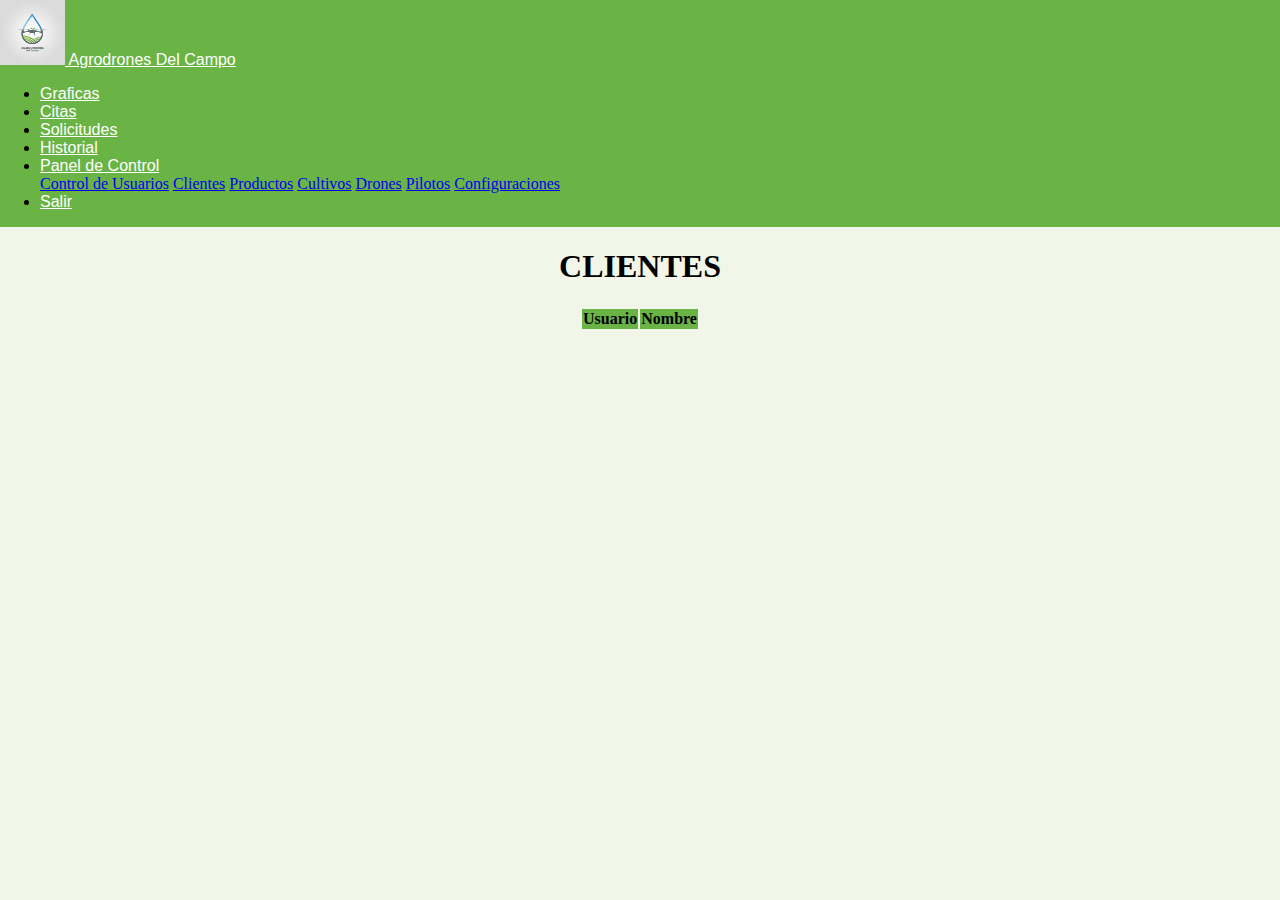
<file: agro_web/clientes.html>
<!DOCTYPE html>
<html lang="en">
<head>
    <meta charset="UTF-8">
    <meta http-equiv="X-UA-Compatible">
    <meta name="viewport" content="width=device-width, initial-scale=1.0">
    <title>Agrodrones del Campo</title>
    <link rel="stylesheet" type="text/css"  href="css/main.css">

    <link rel="stylesheet" href="https://cdnjs.cloudflare.com/ajax/libs/font-awesome/6.2.0/css/all.min.css" integrity="sha512-xh6O/CkQoPOWDdYTDqeRdPCVd1SpvCA9XXcUnZS2FmJNp1coAFzvtCN9BmamE+4aHK8yyUHUSCcJHgXloTyT2A==" crossorigin="anonymous" referrerpolicy="no-referrer" />
    <link rel="stylesheet" href="https://cdn.jsdelivr.net/npm/bootstrap@4.5.3/dist/css/bootstrap.min.css" integrity="sha384-TX8t27EcRE3e/ihU7zmQxVncDAy5uIKz4rEkgIXeMed4M0jlfIDPvg6uqKI2xXr2" crossorigin="anonymous">
</head>
<body>

    <!-- BARRA DE NAVEGACIÓN -->
    <nav class="navbar navbar-expand-md">
        <a class="navbar-brand" href="index.html">
            <img src="images/logo.jpg" alt="Logo" class="img-fluid">
            Agrodrones Del Campo
        </a>
        <div class="collapse navbar-collapse" id="main-navigation">
            <ul class="navbar-nav">
                <li class="nav-item active">
                    <a class="nav-link" href="graficas.html">Graficas</a>
                </li>
                <li class="nav-item">
                    <a class="nav-link" href="citas.html">Citas</a>
                </li>
                <li class="nav-item">
                    <a class="nav-link" href="solicitudes.html">Solicitudes</a>
                </li>
                <li class="nav-item">
                    <a class="nav-link" href="historial.html">Historial</a>
                </li>
                <li class=" nav-item dropdown">
                   <a href="#" id="navbarDropdown" class="nav-link dropdown-toggle" role="button" data-toggle="dropdown" aria-haspopup="true" aria-expanded="false">Panel de Control</a>
                   <div class="dropdown-menu" aria-labelledby="navbarDropdown">
                    <a href="control_usuarios.html" class="dropdown-item">Control de Usuarios</a>
                    <a href="clientes.html" class="dropdown-item">Clientes</a>
                    <a href="productos.html" class="dropdown-item">Productos</a>
                    <a href="cultivos.html" class="dropdown-item">Cultivos</a>
                    <a href="drones.html" class="dropdown-item">Drones</a>
                    <a href="pilotos.html" class="dropdown-item">Pilotos</a>
                    <a href="configuraciones.html" class="dropdown-item">Configuraciones</a>
                   </div>
                </li>
                <li class="nav-item">
                    <a class="nav-link" href="#">Salir</a>
                </li>
            </ul>
        </div>
    </nav>
    <!-- FIN BARRA DE NAVEGACIÓN -->


    <h1>CLIENTES</h1>

      <table class="table table-striped">
        <tr  class="bg-info">

          <th>Usuario</th>
          <th>Nombre</th>
        </tr>
    
        <tbody id="myTable">
            
        </tbody>
    </table>



    <script src="https://code.jquery.com/jquery-3.5.1.slim.min.js" integrity="sha384-DfXdz2htPH0lsSSs5nCTpuj/zy4C+OGpamoFVy38MVBnE+IbbVYUew+OrCXaRkfj" crossorigin="anonymous"></script>
    <script src="https://cdn.jsdelivr.net/npm/bootstrap@4.5.3/dist/js/bootstrap.bundle.min.js" integrity="sha384-ho+j7jyWK8fNQe+A12Hb8AhRq26LrZ/JpcUGGOn+Y7RsweNrtN/tE3MoK7ZeZDyx" crossorigin="anonymous"></script>
    <script src="https://cdn.jsdelivr.net/npm/popper.js@1.16.1/dist/umd/popper.min.js" integrity="sha384-9/reFTGAW83EW2RDu2S0VKaIzap3H66lZH81PoYlFhbGU+6BZp6G7niu735Sk7lN" crossorigin="anonymous"></script>
    <script src="https://cdn.jsdelivr.net/npm/bootstrap@4.5.3/dist/js/bootstrap.min.js" integrity="sha384-w1Q4orYjBQndcko6MimVbzY0tgp4pWB4lZ7lr30WKz0vr/aWKhXdBNmNb5D92v7s" crossorigin="anonymous"></script>

    <script src="js/clientes_table.js"></script>

</body>
</html>
</file>
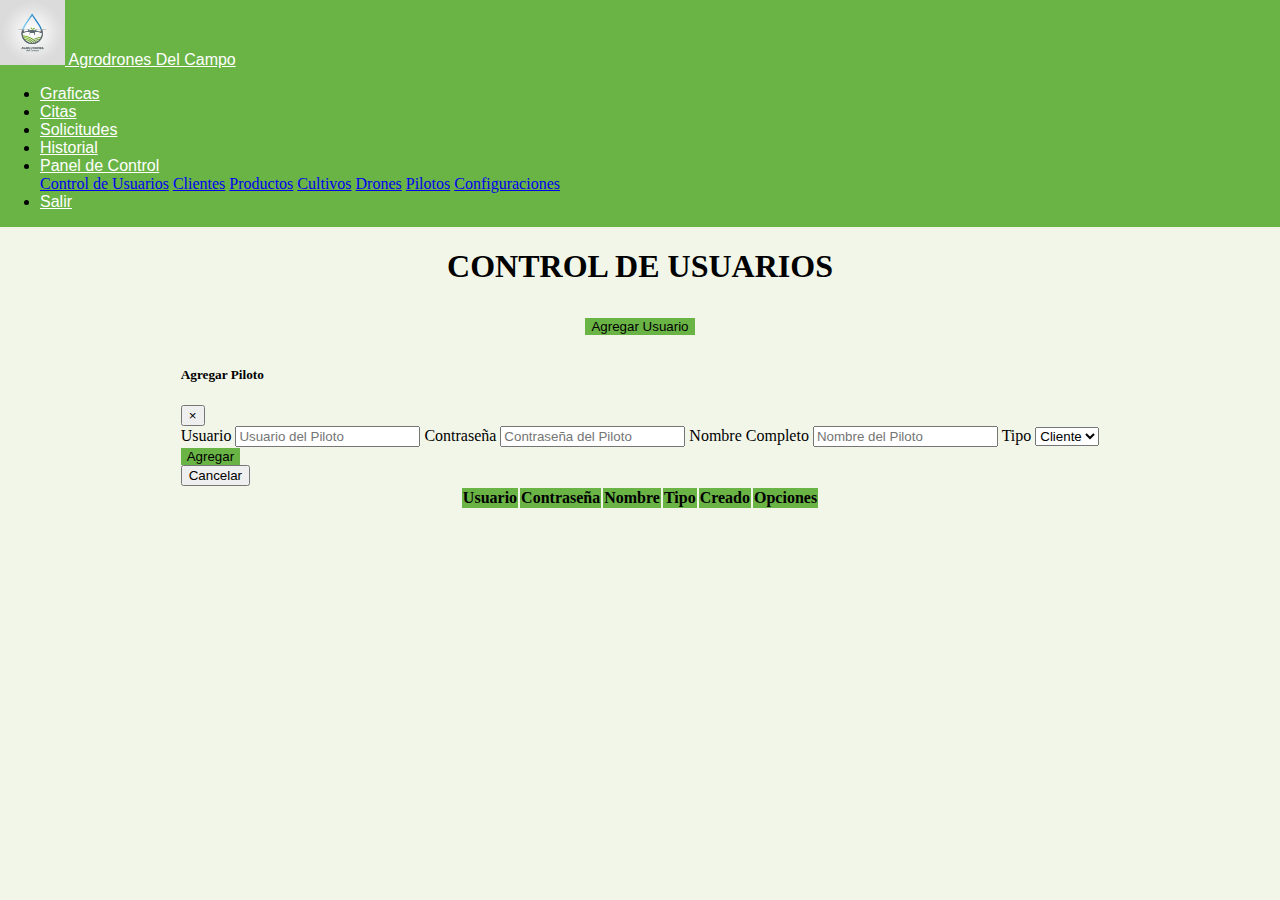
<file: agro_web/control_usuarios.html>
<!DOCTYPE html>
<html lang="en">
<head>
    <meta charset="UTF-8">
    <meta http-equiv="X-UA-Compatible">
    <meta name="viewport" content="width=device-width, initial-scale=1.0">
    <title>Agrodrones del Campo</title>
    <link rel="stylesheet" type="text/css"  href="css/main.css">

    <link rel="stylesheet" href="https://cdnjs.cloudflare.com/ajax/libs/font-awesome/6.2.0/css/all.min.css" integrity="sha512-xh6O/CkQoPOWDdYTDqeRdPCVd1SpvCA9XXcUnZS2FmJNp1coAFzvtCN9BmamE+4aHK8yyUHUSCcJHgXloTyT2A==" crossorigin="anonymous" referrerpolicy="no-referrer" />
    <link rel="stylesheet" href="https://cdn.jsdelivr.net/npm/bootstrap@4.5.3/dist/css/bootstrap.min.css" integrity="sha384-TX8t27EcRE3e/ihU7zmQxVncDAy5uIKz4rEkgIXeMed4M0jlfIDPvg6uqKI2xXr2" crossorigin="anonymous">
</head>
<body>

    <!-- BARRA DE NAVEGACIÓN -->
    <nav class="navbar navbar-expand-md">
        <a class="navbar-brand" href="index.html">
            <img src="images/logo.jpg" alt="Logo" class="img-fluid">
            Agrodrones Del Campo
        </a>
        <div class="collapse navbar-collapse" id="main-navigation">
            <ul class="navbar-nav">
                <li class="nav-item active">
                    <a class="nav-link" href="graficas.html">Graficas</a>
                </li>
                <li class="nav-item">
                    <a class="nav-link" href="citas.html">Citas</a>
                </li>
                <li class="nav-item">
                    <a class="nav-link" href="solicitudes.html">Solicitudes</a>
                </li>
                <li class="nav-item">
                    <a class="nav-link" href="historial.html">Historial</a>
                </li>
                <li class=" nav-item dropdown">
                   <a href="#" id="navbarDropdown" class="nav-link dropdown-toggle" role="button" data-toggle="dropdown" aria-haspopup="true" aria-expanded="false">Panel de Control</a>
                   <div class="dropdown-menu" aria-labelledby="navbarDropdown">
                    <a href="control_usuarios.html" class="dropdown-item">Control de Usuarios</a>
                    <a href="clientes.html" class="dropdown-item">Clientes</a>
                    <a href="productos.html" class="dropdown-item">Productos</a>
                    <a href="cultivos.html" class="dropdown-item">Cultivos</a>
                    <a href="drones.html" class="dropdown-item">Drones</a>
                    <a href="pilotos.html" class="dropdown-item">Pilotos</a>
                    <a href="configuraciones.html" class="dropdown-item">Configuraciones</a>
                   </div>
                </li>
                <li class="nav-item">
                    <a class="nav-link" href="#">Salir</a>
                </li>
            </ul>
        </div>
    </nav>
    <!-- FIN BARRA DE NAVEGACIÓN -->

    <h1>CONTROL DE USUARIOS</h1>

    <!-- BOTÓN AGREGAR Usuario -->
    <div class="col-3" id="rowButtons">
        <button type="button" id="botonModal" class="btn btn-primary" data-toggle="modal" data-target="#agregarUser">Agregar Usuario</button>
    </div>

    <!-- MODAL PARA FORMULARIO AGREGAR USUARIO-->
    <div class="modal fade" id="agregarUser" tabindex="-1" role="dialog" aria-labelledby="exampleModalLabel" aria-hidden="true">
        <div class="modal-dialog" role="document">
          <div class="modal-content">
            <div class="modal-header">
              <h5 class="modal-title" id="exampleModalLabel">Agregar Piloto</h5>
              <button type="button" class="close" data-dismiss="modal" aria-label="Close">
                <span aria-hidden="true">&times;</span>
              </button>
            </div>
            <div class="modal-body">
                <div>
                    <div class="form-group">
                      <label for="nombre">Usuario</label>
                      <input type="text" class="form-control" id="user" name="nom" aria-describedby="nameHelp" placeholder="Usuario del Piloto">
                      <!-- <small id="emailHelp" class="form-text text-muted">We'll never share your email with anyone else.</small> -->
  
                      <label for="apellido">Contraseña</label>
                      <input type="text" class="form-control" id="pass" name="ape" aria-describedby="conHelp" placeholder="Contraseña del Piloto">
                      
                      <label for="apellido">Nombre Completo</label>
                      <input type="text" class="form-control" id="name" name="name" aria-describedby="nameHelp" placeholder="Nombre del Piloto">
  

                      <label for="telefono">Tipo</label>
                      <select name="tipo" id="tipo">
                        <option value="C">Cliente</option>
                        <option value="P">Piloto</option>
                      </select>
                    </div>
                    <button onclick="agregar_usuario()" class="btn btn-primary" id="botonAgregar" data-dismiss="modal">Agregar</button>
                  </div>
            </div>
            <div class="modal-footer">
              <button type="button" class="btn btn-secondary" data-dismiss="modal">Cancelar</button>
              <!-- <button type="button" class="btn btn-primary">Send message</button> -->
            </div>
          </div>
        </div>
      </div>
  

    <table class="table table-striped">
        <tr  class="bg-info">
            <th>Usuario</th>
            <th>Contraseña</th>
            <th>Nombre</th>
            <th>Tipo</th>
            <th>Creado</th>
            <th>Opciones</th>
        </tr>
    
        <tbody id="myTable">
            
        </tbody>
    </table>


    <script src="https://code.jquery.com/jquery-3.5.1.slim.min.js" integrity="sha384-DfXdz2htPH0lsSSs5nCTpuj/zy4C+OGpamoFVy38MVBnE+IbbVYUew+OrCXaRkfj" crossorigin="anonymous"></script>
    <script src="https://cdn.jsdelivr.net/npm/bootstrap@4.5.3/dist/js/bootstrap.bundle.min.js" integrity="sha384-ho+j7jyWK8fNQe+A12Hb8AhRq26LrZ/JpcUGGOn+Y7RsweNrtN/tE3MoK7ZeZDyx" crossorigin="anonymous"></script>
    <script src="https://cdn.jsdelivr.net/npm/popper.js@1.16.1/dist/umd/popper.min.js" integrity="sha384-9/reFTGAW83EW2RDu2S0VKaIzap3H66lZH81PoYlFhbGU+6BZp6G7niu735Sk7lN" crossorigin="anonymous"></script>
    <script src="https://cdn.jsdelivr.net/npm/bootstrap@4.5.3/dist/js/bootstrap.min.js" integrity="sha384-w1Q4orYjBQndcko6MimVbzY0tgp4pWB4lZ7lr30WKz0vr/aWKhXdBNmNb5D92v7s" crossorigin="anonymous"></script>

    <script src="js/usuarios.js"></script>

</body>
</html>
</file>
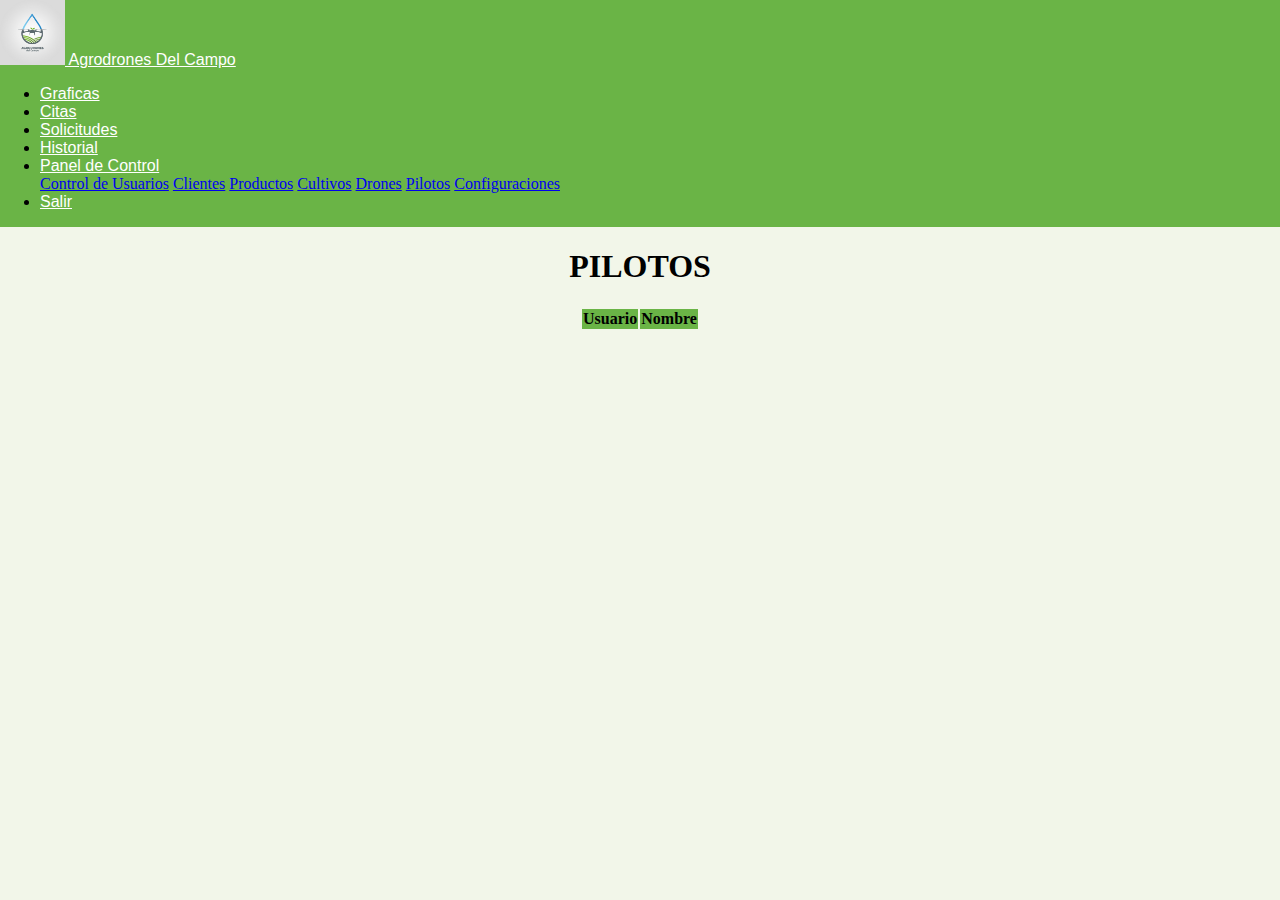
<file: agro_web/pilotos.html>
<!DOCTYPE html>
<html lang="en">
<head>
    <meta charset="UTF-8">
    <meta http-equiv="X-UA-Compatible">
    <meta name="viewport" content="width=device-width, initial-scale=1.0">
    <title>Agrodrones del Campo</title>
    <link rel="stylesheet" type="text/css"  href="css/main.css">

    <link rel="stylesheet" href="https://cdnjs.cloudflare.com/ajax/libs/font-awesome/6.2.0/css/all.min.css" integrity="sha512-xh6O/CkQoPOWDdYTDqeRdPCVd1SpvCA9XXcUnZS2FmJNp1coAFzvtCN9BmamE+4aHK8yyUHUSCcJHgXloTyT2A==" crossorigin="anonymous" referrerpolicy="no-referrer" />
    <link rel="stylesheet" href="https://cdn.jsdelivr.net/npm/bootstrap@4.5.3/dist/css/bootstrap.min.css" integrity="sha384-TX8t27EcRE3e/ihU7zmQxVncDAy5uIKz4rEkgIXeMed4M0jlfIDPvg6uqKI2xXr2" crossorigin="anonymous">
</head>
<body>

    <!-- BARRA DE NAVEGACIÓN -->
    <nav class="navbar navbar-expand-md">
        <a class="navbar-brand" href="index.html">
            <img src="images/logo.jpg" alt="Logo" class="img-fluid">
            Agrodrones Del Campo
        </a>
        <div class="collapse navbar-collapse" id="main-navigation">
            <ul class="navbar-nav">
                <li class="nav-item active">
                    <a class="nav-link" href="graficas.html">Graficas</a>
                </li>
                <li class="nav-item">
                    <a class="nav-link" href="citas.html">Citas</a>
                </li>
                <li class="nav-item">
                    <a class="nav-link" href="solicitudes.html">Solicitudes</a>
                </li>
                <li class="nav-item">
                    <a class="nav-link" href="historial.html">Historial</a>
                </li>
                <li class=" nav-item dropdown">
                   <a href="#" id="navbarDropdown" class="nav-link dropdown-toggle" role="button" data-toggle="dropdown" aria-haspopup="true" aria-expanded="false">Panel de Control</a>
                   <div class="dropdown-menu" aria-labelledby="navbarDropdown">
                    <a href="control_usuarios.html" class="dropdown-item">Control de Usuarios</a>
                    <a href="clientes.html" class="dropdown-item">Clientes</a>
                    <a href="productos.html" class="dropdown-item">Productos</a>
                    <a href="cultivos.html" class="dropdown-item">Cultivos</a>
                    <a href="drones.html" class="dropdown-item">Drones</a>
                    <a href="pilotos.html" class="dropdown-item">Pilotos</a>
                    <a href="configuraciones.html" class="dropdown-item">Configuraciones</a>
                   </div>
                </li>
                <li class="nav-item">
                    <a class="nav-link" href="#">Salir</a>
                </li>
            </ul>
        </div>
    </nav>
    <!-- FIN BARRA DE NAVEGACIÓN -->


    <h1>PILOTOS</h1>

      <table class="table table-striped">
        <tr  class="bg-info">

          <th>Usuario</th>
          <th>Nombre</th>
        </tr>
    
        <tbody id="myTable">
            
        </tbody>
    </table>



    <script src="https://code.jquery.com/jquery-3.5.1.slim.min.js" integrity="sha384-DfXdz2htPH0lsSSs5nCTpuj/zy4C+OGpamoFVy38MVBnE+IbbVYUew+OrCXaRkfj" crossorigin="anonymous"></script>
    <script src="https://cdn.jsdelivr.net/npm/bootstrap@4.5.3/dist/js/bootstrap.bundle.min.js" integrity="sha384-ho+j7jyWK8fNQe+A12Hb8AhRq26LrZ/JpcUGGOn+Y7RsweNrtN/tE3MoK7ZeZDyx" crossorigin="anonymous"></script>
    <script src="https://cdn.jsdelivr.net/npm/popper.js@1.16.1/dist/umd/popper.min.js" integrity="sha384-9/reFTGAW83EW2RDu2S0VKaIzap3H66lZH81PoYlFhbGU+6BZp6G7niu735Sk7lN" crossorigin="anonymous"></script>
    <script src="https://cdn.jsdelivr.net/npm/bootstrap@4.5.3/dist/js/bootstrap.min.js" integrity="sha384-w1Q4orYjBQndcko6MimVbzY0tgp4pWB4lZ7lr30WKz0vr/aWKhXdBNmNb5D92v7s" crossorigin="anonymous"></script>

    <script src="js/pilotos_table.js"></script>

</body>
</html>
</file>
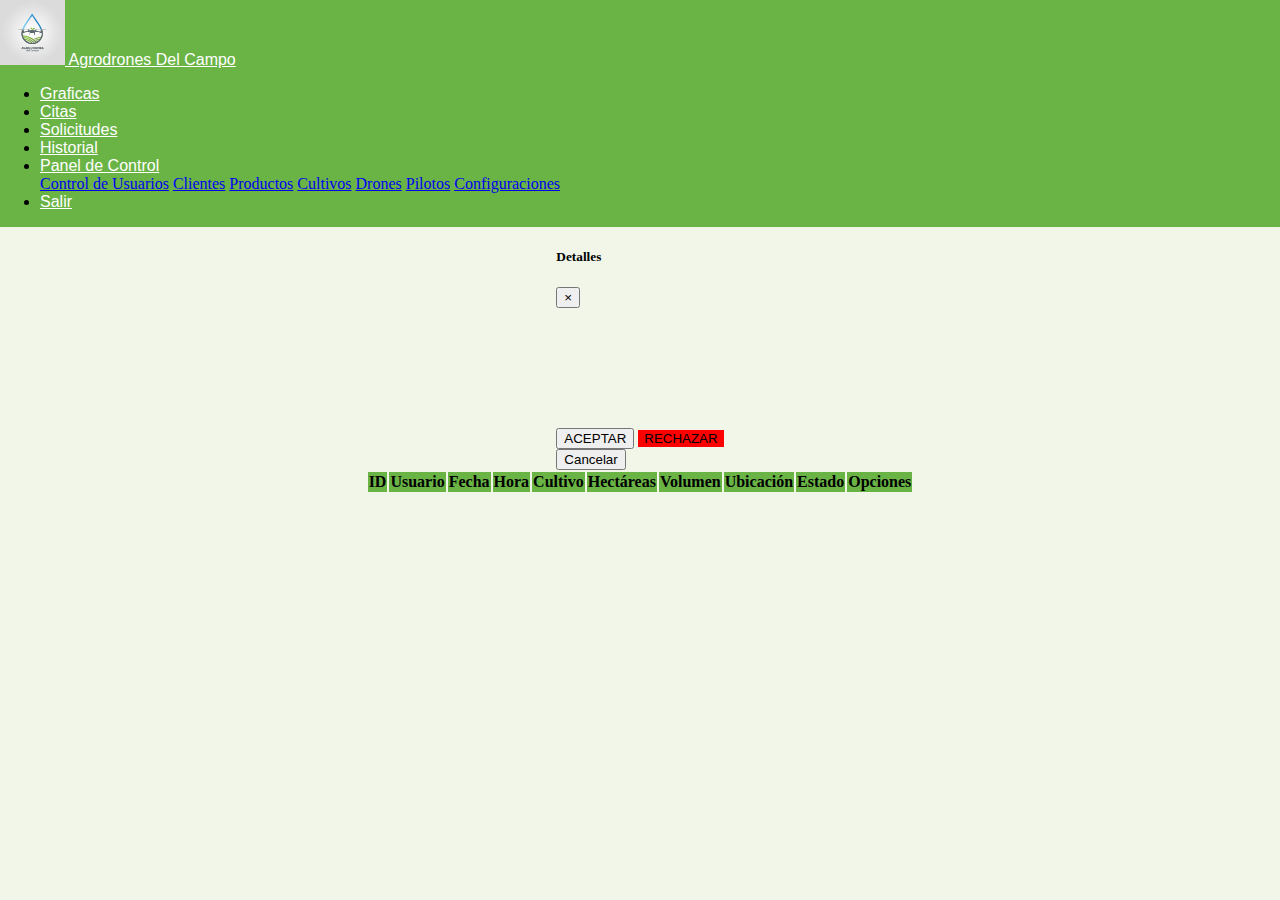
<file: agro_web/solicitudes.html>
<!DOCTYPE html>
<html lang="en">
<head>
    <meta charset="UTF-8">
    <meta http-equiv="X-UA-Compatible">
    <meta name="viewport" content="width=device-width, initial-scale=1.0">
    <title>Agrodrones del Campo</title>
    <link rel="stylesheet" type="text/css"  href="css/main.css">

    <link rel="stylesheet" href="https://cdnjs.cloudflare.com/ajax/libs/font-awesome/6.2.0/css/all.min.css" integrity="sha512-xh6O/CkQoPOWDdYTDqeRdPCVd1SpvCA9XXcUnZS2FmJNp1coAFzvtCN9BmamE+4aHK8yyUHUSCcJHgXloTyT2A==" crossorigin="anonymous" referrerpolicy="no-referrer" />
    <link rel="stylesheet" href="https://cdn.jsdelivr.net/npm/bootstrap@4.5.3/dist/css/bootstrap.min.css" integrity="sha384-TX8t27EcRE3e/ihU7zmQxVncDAy5uIKz4rEkgIXeMed4M0jlfIDPvg6uqKI2xXr2" crossorigin="anonymous">
</head>
<body>

    <!-- BARRA DE NAVEGACIÓN -->
    <nav class="navbar navbar-expand-md">
        <a class="navbar-brand" href="index.html">
            <img src="images/logo.jpg" alt="Logo" class="img-fluid">
            Agrodrones Del Campo
        </a>
        <div class="collapse navbar-collapse" id="main-navigation">
            <ul class="navbar-nav">
                <li class="nav-item active">
                    <a class="nav-link" href="graficas.html">Graficas</a>
                </li>
                <li class="nav-item">
                    <a class="nav-link" href="citas.html">Citas</a>
                </li>
                <li class="nav-item">
                    <a class="nav-link" href="solicitudes.html">Solicitudes</a>
                </li>
                <li class="nav-item">
                    <a class="nav-link" href="historial.html">Historial</a>
                </li>
                <li class=" nav-item dropdown">
                   <a href="#" id="navbarDropdown" class="nav-link dropdown-toggle" role="button" data-toggle="dropdown" aria-haspopup="true" aria-expanded="false">Panel de Control</a>
                   <div class="dropdown-menu" aria-labelledby="navbarDropdown">
                    <a href="control_usuarios.html" class="dropdown-item">Control de Usuarios</a>
                    <a href="clientes.html" class="dropdown-item">Clientes</a>
                    <a href="productos.html" class="dropdown-item">Productos</a>
                    <a href="cultivos.html" class="dropdown-item">Cultivos</a>
                    <a href="drones.html" class="dropdown-item">Drones</a>
                    <a href="pilotos.html" class="dropdown-item">Pilotos</a>
                    <a href="configuraciones.html" class="dropdown-item">Configuraciones</a>
                   </div>
                </li>
                <li class="nav-item">
                    <a class="nav-link" href="#">Salir</a>
                </li>
            </ul>
        </div>
    </nav>
    <!-- FIN BARRA DE NAVEGACIÓN -->

    <!-- MODAL DETALLES CITA -->
    <div class="modal fade" id="detallesCita" tabindex="-1" role="dialog" aria-labelledby="exampleModalLabel" aria-hidden="true">
        <div class="modal-dialog" role="document">
          <div class="modal-content">
            <div class="modal-header">
              <h5 class="modal-title" id="exampleModalLabel">Detalles</h5>
              <button type="button" class="close" data-dismiss="modal" aria-label="Close" >
                <span aria-hidden="true">&times;</span>
              </button>
            </div>
            <div class="modal-body" id="modalBody">
                <form id="modalForm">
                    <!-- <div class="form-group">
                      <label style="font-weight: bold;">Producto: </label>
                      <label id="producto"></label>
                    </div>
                    <button type="submit" class="btn btn-primary" id="botonAgregar">Agregar</button> -->
                </form>
                <button onclick="aceptar_solicitud()" class="btn btn-primary" id="botonAceptar">ACEPTAR</button>
              
                <button onclick="rechazar_solicitud()" class="btn btn-primary" id="botonRechazar">RECHAZAR</button>
            </div>
            <div class="modal-footer">
              <button type="button" class="btn btn-secondary" data-dismiss="modal">Cancelar</button>
            </div>
          </div>
        </div>
      </div>
      <!-- FIN MODAL DETALLES CITA -->

    <table class="table table-striped">
        <tr  class="bg-info">
            <th>ID</th>
            <th>Usuario</th>
            <th>Fecha</th>
            <th>Hora</th>
            <th>Cultivo</th>
            <th>Hectáreas</th>
            <th>Volumen</th>
            <th>Ubicación</th>
            <th>Estado</th>
            <th>Opciones</th>
        </tr>
    
        <tbody id="myTable">
            
        </tbody>
    </table>


    <script src="https://code.jquery.com/jquery-3.5.1.slim.min.js" integrity="sha384-DfXdz2htPH0lsSSs5nCTpuj/zy4C+OGpamoFVy38MVBnE+IbbVYUew+OrCXaRkfj" crossorigin="anonymous"></script>
    <script src="https://cdn.jsdelivr.net/npm/bootstrap@4.5.3/dist/js/bootstrap.bundle.min.js" integrity="sha384-ho+j7jyWK8fNQe+A12Hb8AhRq26LrZ/JpcUGGOn+Y7RsweNrtN/tE3MoK7ZeZDyx" crossorigin="anonymous"></script>
    <script src="https://cdn.jsdelivr.net/npm/popper.js@1.16.1/dist/umd/popper.min.js" integrity="sha384-9/reFTGAW83EW2RDu2S0VKaIzap3H66lZH81PoYlFhbGU+6BZp6G7niu735Sk7lN" crossorigin="anonymous"></script>
    <script src="https://cdn.jsdelivr.net/npm/bootstrap@4.5.3/dist/js/bootstrap.min.js" integrity="sha384-w1Q4orYjBQndcko6MimVbzY0tgp4pWB4lZ7lr30WKz0vr/aWKhXdBNmNb5D92v7s" crossorigin="anonymous"></script>

    <script src="js/solicitudes_table.js"></script>

</body>
</html>
</file>
<file: agro_web/css/main.css>
body {
    padding: 0;
    margin: 0;
    background: #f2f6e9;
    display: flex;
    flex-direction: column;
    align-items: center;
}
.navbar {
    background:#6ab446;
    width: 100% !important;
}
.nav-link,
.navbar-brand {
    color: #fff;
    cursor: pointer;
    font-family: 'Segoe UI', Tahoma, Geneva, Verdana, sans-serif;
    padding-top: 0px;
}
.navbar-brand img{
    height: 65px;
}
.nav-link {
    margin-right: 1em !important;
}
.nav-link:hover {
    color: #000;
}
.navbar-collapse {
    justify-content: flex-end;
}
.dropdown-menu .dropdown-item:hover{
    background-color: #333;
    color: white;
}

.header {
    /* background-image: url('../images/campo.jpg'); 
    background-size: cover; */
    background-position: center;
    position: relative;
}

.description {
	left: 50%;
	position: absolute;
	top: 45%;
	transform: translate(-50%, -55%);
	text-align: center;
}
.description h1 {
	color: #6ab446;
}
.description p {
	color: #000 ;
	font-size: 1.3rem;
	line-height: 1.5;
}
.description button {
    border:1px solid #6ab446;
    background:#6ab446;
    border-radius: 0;
    color:#fff;
}
.description button:hover {
	border:1px solid #fff;
    background:#000;
    color:#fff;
}
.features {
	margin: 4em auto;
	padding: 1em;
	position: relative;
}
.feature-title {
	color: #333;
	font-size: 1.3rem;
	font-weight: 700;
	margin-bottom: 20px;
	text-transform: uppercase;
}
.features img {
	-webkit-box-shadow: 1px 1px 4px rgba(0, 0, 0, 0.4);
	-moz-box-shadow: 1px 1px 4px rgba(0, 0, 0, 0.4);
	box-shadow: 1px 1px 4px rgba(0, 0, 0, 0.4);
	margin-bottom: 16px;
}
.features .form-control,
.features input {
	border-radius: 0;
}
.features .btn {
    background-color: #589b37;
    border: 1px solid #589b37;
    color: #fff;
    margin-top: 20px;
}
.features .btn:hover {
    background-color: #333;
    border: 1px solid #333;
}

.dropdown .btn {
    background-color: #6ab446;
    border: 0px;
}
.dropdown .btn:hover{
    background-color: #6ab446;
}
form {
    margin: 10px;
    padding: 50px;
    align-items: center;
}

.form-group {
    /* width: 300px; */
    align-items: center;
}

#botonModal,
#botonAgregar {
    background-color: #6ab446;
    border: 0px;
}

#botonRechazar{
    background-color: red;
    border: 0px;
}
#rowButtons {
    margin: 10px;
}

th { 
    color:black;
    background-color: #6ab446;
}


/* Dashboard */
.dash{
    margin-top: 5rem;
    padding:0 !important;
    /* background:gainsboro; */
    border-radius: 15px;
    display: flex;
    flex-direction: column;
    align-items: center;
}


 .graph-group{
    width: 200px !important;
    height: 25px !important;
    padding: 0 !important;
}

.form_graphs{
    /* background: pink; */
    display: flex;
    justify-content: space-around;
    min-width: 90%;
    margin-top: 1rem;
}

.btn-search{border: none !important;}
</file>
